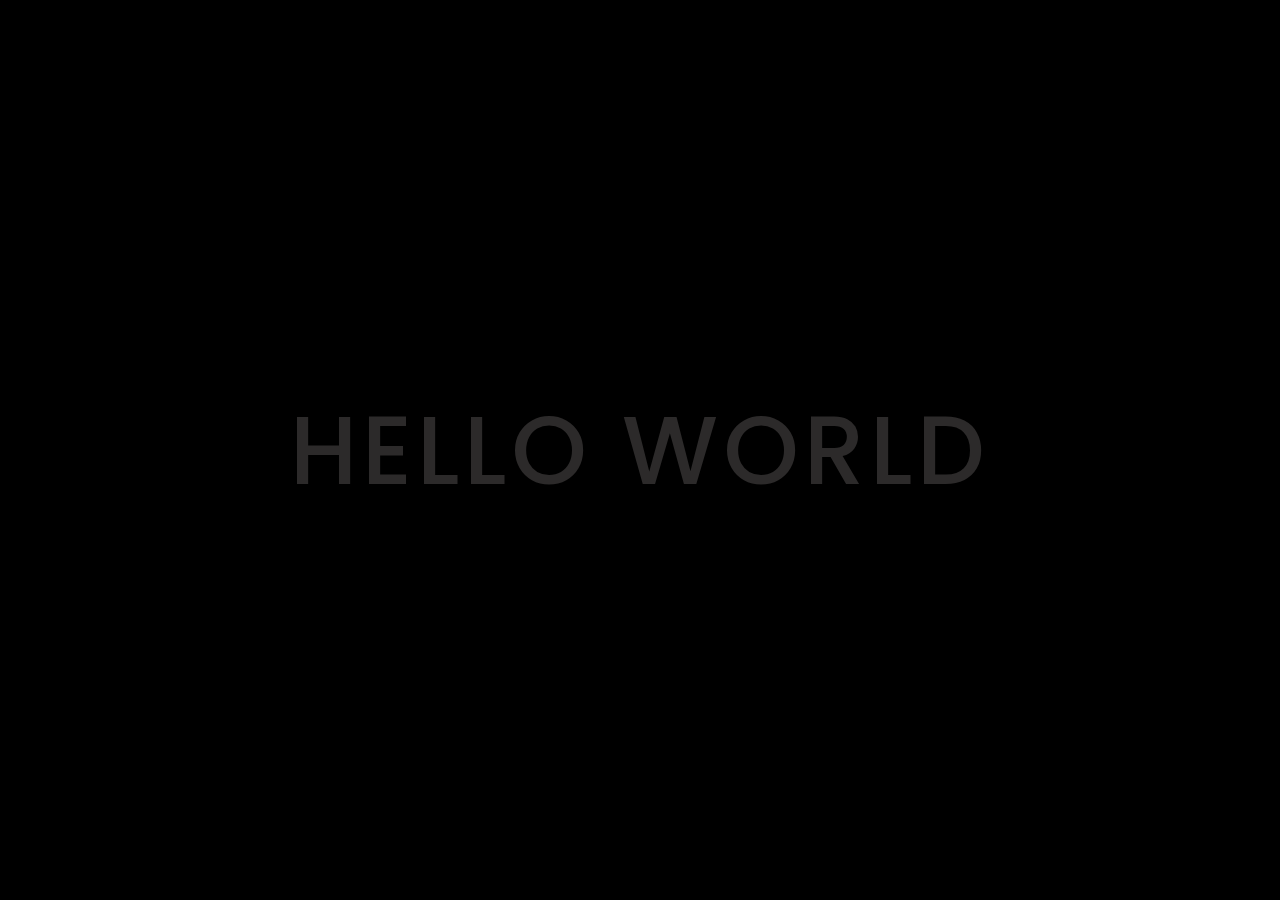
<file: Fancy Hello WOrld/hello-world.html>
<!DOCTYPE html>
<html lang="en">
  <head>
    <meta charset="UTF-8" />
    <meta http-equiv="X-UA-Compatible" content="IE=edge" />
    <meta name="viewport" content="width=device-width, initial-scale=1.0" />
    <title>Glow Effect</title>
    <style>
      @import url("https://fonts.googleapis.com/css2?family=Poppins:wght@200;300;400;500;600;700;800;900&display=swap");

      * {
        margin: 0;
        padding: 0;
        font-family: "Poppins", sans-serif;
      }

      body {
        display: flex;
        justify-content: center;
        align-items: center;
        min-height: 100vh;
        background: #000;
      }

      h2 {
        color: rgb(44, 42, 42);
        font-size: 6em;
        font-weight: 500;
        letter-spacing: 5px;
        cursor: pointer;
      }

      h2 span {
        transition: 0.5s;
      }

      h2:hover span:nth-child(1) {
        margin-right: 10px;
      }
      /* h2:hover span:nth-child(1)::after{
    content:"'";
} */
      h2:hover span:nth-child(2) {
        margin-right: 46px;
      }
      h2:hover span {
        color: #fff;
        text-shadow: 0 0 10px #fff, 0 0 20px #fff, 0 0 40px #fff,
          0 0 80px rgb(15, 233, 15), 0 0 120px rgb(255, 0, 0);
      }
    </style>
    <!-- <link rel="stylesheet" href="style.css" /> -->
  </head>
  <body>
    <h2><span>HELLO</span> <span>WORLD</span></h2>
  </body>
</html>
</file>
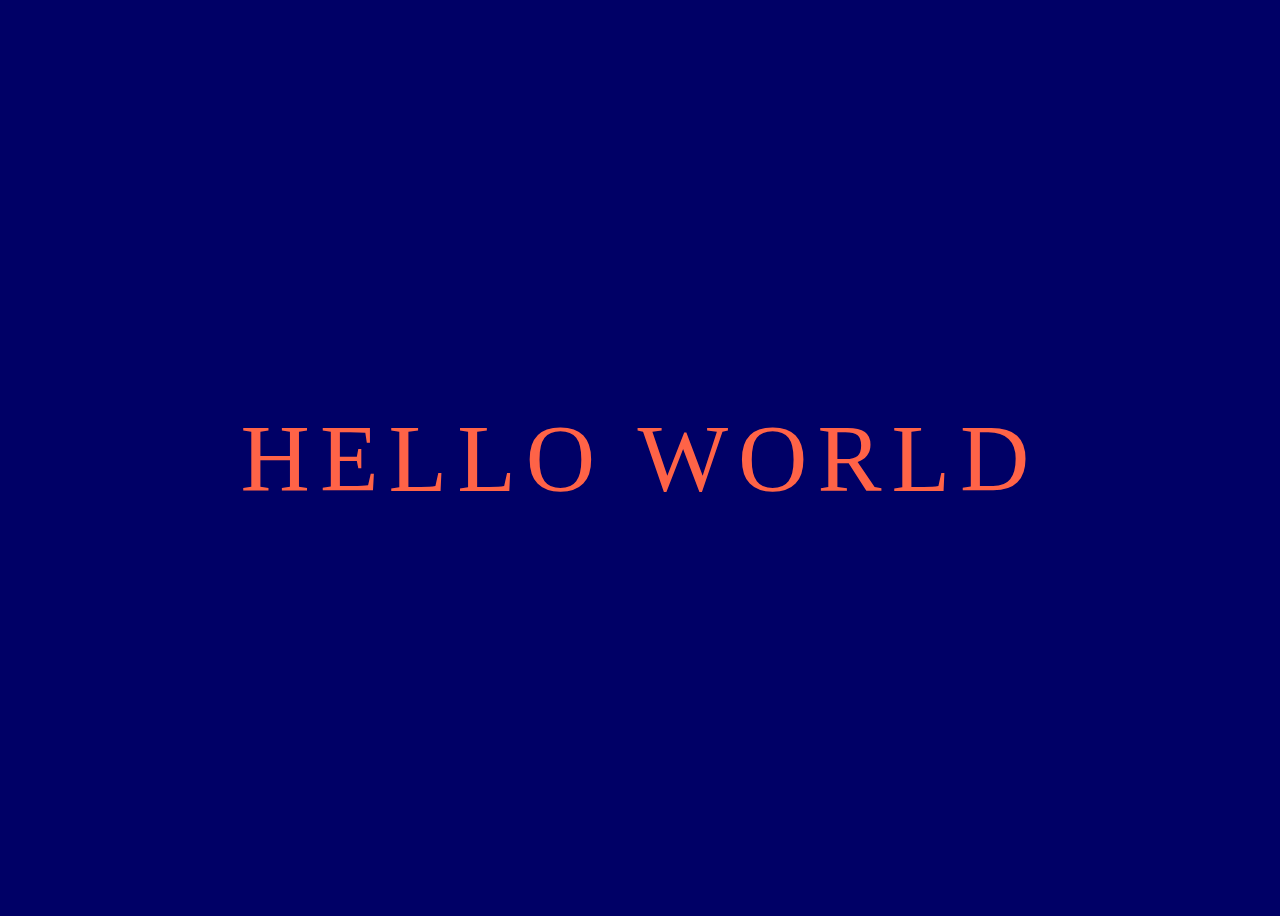
<file: Fancy Hello WOrld/hello_world.html>
<!DOCTYPE html>
<html lang="en">
  <head>
    <meta charset="UTF-8" />
    <meta http-equiv="X-UA-Compatible" content="IE=edge" />
    <meta name="viewport" content="width=device-width, initial-scale=1.0" />
    <title>Fancy Hello World</title>
    <style>
      @import url("https://fonts.googleapis.com/css2?family=Times New Roman:wght@200;300;400;500;600;700;800;900&display=swap")
    
      * {
        margin: 0;
        padding: 0;
        font-family: "Times New Roman", sans-serif;
      }

      body {
        display: flex;
        justify-content: center;
        align-items: center;
        min-height: 100vh;
        background: #000066;
      }

      h2 {
        color: rgb(255, 99, 71);
        font-size: 6em;
        font-weight: 500;
        letter-spacing: 10px;
        cursor: pointer;
      }

      h2 span {
        transition: 0.15s;
      }

      h2:hover span:nth-child(1) {
        margin-right: 10px;
      }
      /* h2:hover span:nth-child(1)::after{
    content:"'";
} */
      h2:hover span:nth-child(2) {
        margin-right: 46px;
      }
      h2:hover span {
        color: #00FFFF;
        text-shadow: 0 0 10px #fff, 0 0 20px #fff, 0 0 40px #fff,
          0 0 80px rgb(0, 255, 255), 0 0 120px rgb(255, 0, 0);
      }
    </style>
    <!-- <link rel="stylesheet" href="style.css" /> -->
  </head>
  <body>
    <h2><span>HELLO</span> <span>WORLD</span></h2>
  </body>
</html>
</file>
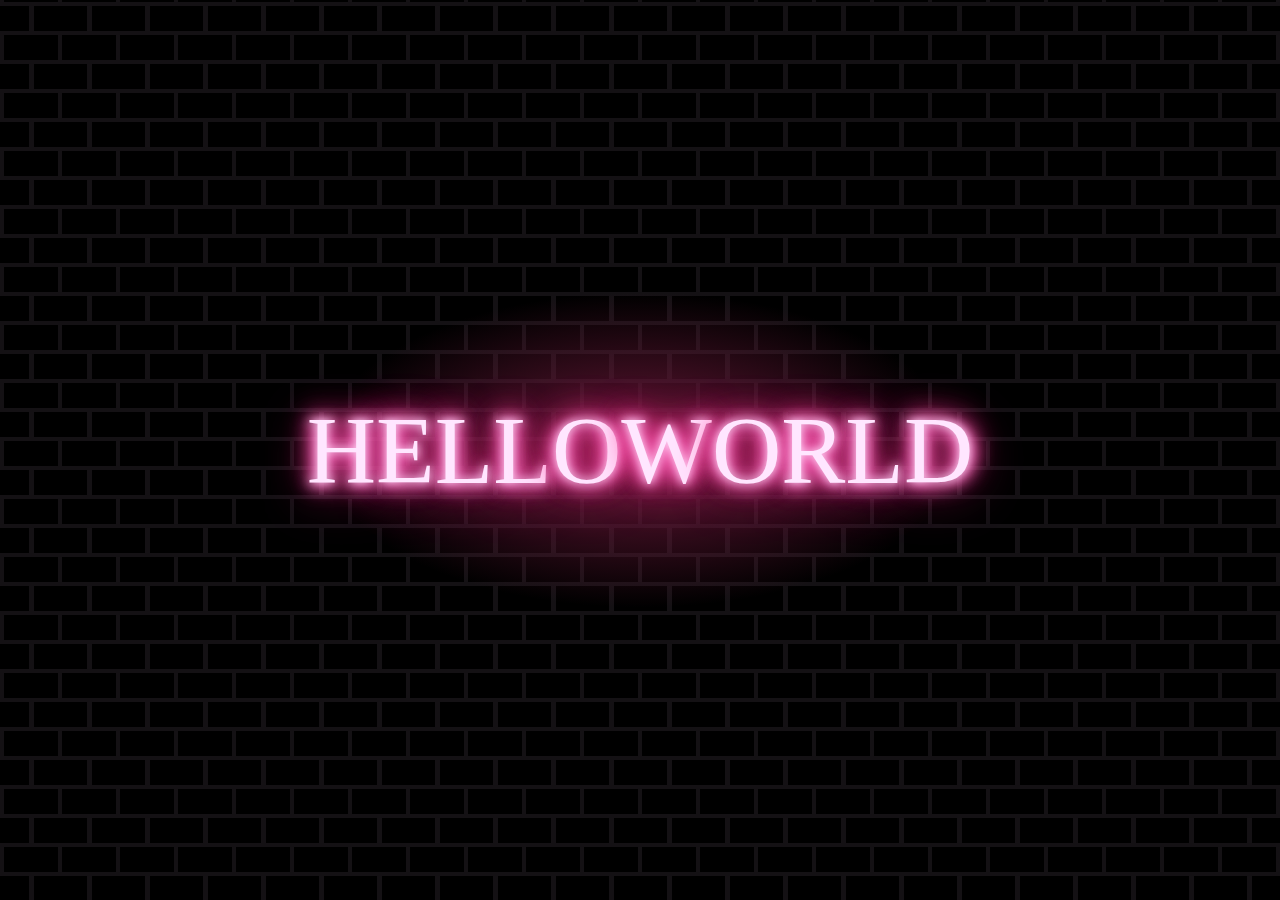
<file: Fancy Hello WOrld/Hey.html>
<!DOCTYPE html>
<html>
<head> <link type="text/css" rel="stylesheet" href="style.css"/></head>
<body>
    <div class="sign">
      <span class="fast-flicker">HELL</span>O<span class="flicker">W</span>ORLD
    </div>
  </body>
</file>
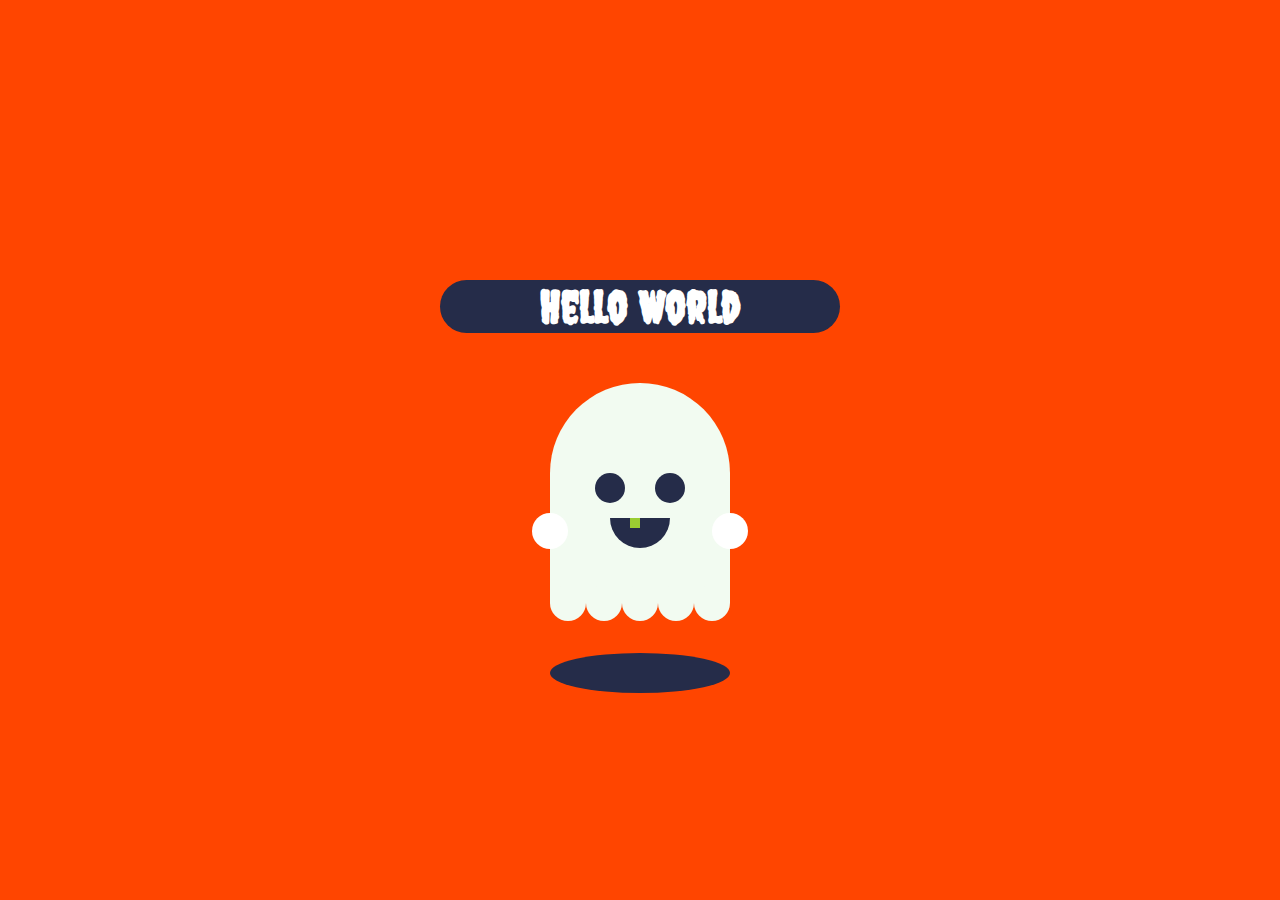
<file: Spooky H World/happyhalloween.html>
<!DOCTYPE html>
<html lang="en">

<head>
    <meta charset="UTF-8">
    <meta name="viewport" content="width=device-width, initial-scale=1.0">
    <meta http-equiv="X-UA-Compatible" content="ie=edge">
    <title>Spooky Ghost</title>
    <!-- <link href="http://fonts.cdnfonts.com/css/halloween-spooky" rel="stylesheet"> -->
    <link rel="stylesheet" href="styles.css">
</head>

<body>
    <div id="container">
        <h1>Hello World</h1>
        <div id="spooky">
            <div id="body">
                <div id="eyes"></div>
                <div id="mouth"></div>
                <div id="feet">
                    <div></div>
                    <div></div>
                    <div></div>
                </div>
            </div>
        </div>
        <div id="shadow"></div>
    </div>

</body>

</html>
</file>
<file: Fancy Hello WOrld/style.css>
@font-face {
  font-family: Clip;
  src: url("https://acupoftee.github.io/fonts/Clip.ttf");
}

body {
  background-color: #141114;
  background-image: linear-gradient(335deg, black 23px, transparent 23px),
    linear-gradient(155deg, black 23px, transparent 23px),
    linear-gradient(335deg, black 23px, transparent 23px),
    linear-gradient(155deg, black 23px, transparent 23px);
  background-size: 58px 58px;
  background-position: 0px 2px, 4px 35px, 29px 31px, 34px 6px;
}

.sign {
  position: absolute;
  display: flex;
  justify-content: center;
  align-items: center;
  width: 50%;
  height: 50%;
  background-image: radial-gradient(
    ellipse 50% 35% at 50% 50%,
    #6b1839,
    transparent
  );
  transform: translate(-50%, -50%);
  letter-spacing: 2;
  left: 50%;
  top: 50%;
  font-family: "Clip";
  text-transform: uppercase;
  font-size: 6em;
  color: #ffe6ff;
  text-shadow: 0 0 0.6rem #ffe6ff, 0 0 1.5rem #ff65bd,
    -0.2rem 0.1rem 1rem #ff65bd, 0.2rem 0.1rem 1rem #ff65bd,
    0 -0.5rem 2rem #ff2483, 0 0.5rem 3rem #ff2483;
  animation: shine 2s forwards, flicker 3s infinite;
}

@keyframes blink {
  0%,
  22%,
  36%,
  75% {
    color: #ffe6ff;
    text-shadow: 0 0 0.6rem #ffe6ff, 0 0 1.5rem #ff65bd,
      -0.2rem 0.1rem 1rem #ff65bd, 0.2rem 0.1rem 1rem #ff65bd,
      0 -0.5rem 2rem #ff2483, 0 0.5rem 3rem #ff2483;
  }
  28%,
  33% {
    color: #ff65bd;
    text-shadow: none;
  }
  82%,
  97% {
    color: #ff2483;
    text-shadow: none;
  }
}

.flicker {
  animation: shine 2s forwards, blink 3s 2s infinite;
}

.fast-flicker {
  animation: shine 2s forwards, blink 10s 1s infinite;
}

@keyframes shine {
  0% {
    color: #6b1839;
    text-shadow: none;
  }
  100% {
    color: #ffe6ff;
    text-shadow: 0 0 0.6rem #ffe6ff, 0 0 1.5rem #ff65bd,
      -0.2rem 0.1rem 1rem #ff65bd, 0.2rem 0.1rem 1rem #ff65bd,
      0 -0.5rem 2rem #ff2483, 0 0.5rem 3rem #ff2483;
  }
}

@keyframes flicker {
  from {
    opacity: 1;
  }

  4% {
    opacity: 0.9;
  }

  6% {
    opacity: 0.85;
  }

  8% {
    opacity: 0.95;
  }

  10% {
    opacity: 0.9;
  }

  11% {
    opacity: 0.922;
  }

  12% {
    opacity: 0.9;
  }

  14% {
    opacity: 0.95;
  }

  16% {
    opacity: 0.98;
  }

  17% {
    opacity: 0.9;
  }

  19% {
    opacity: 0.93;
  }

  20% {
    opacity: 0.99;
  }

  24% {
    opacity: 1;
  }

  26% {
    opacity: 0.94;
  }

  28% {
    opacity: 0.98;
  }

  37% {
    opacity: 0.93;
  }

  38% {
    opacity: 0.5;
  }

  39% {
    opacity: 0.96;
  }

  42% {
    opacity: 1;
  }

  44% {
    opacity: 0.97;
  }

  46% {
    opacity: 0.94;
  }

  56% {
    opacity: 0.9;
  }

  58% {
    opacity: 0.9;
  }

  60% {
    opacity: 0.99;
  }

  68% {
    opacity: 1;
  }

  70% {
    opacity: 0.9;
  }

  72% {
    opacity: 0.95;
  }

  93% {
    opacity: 0.93;
  }

  95% {
    opacity: 0.95;
  }

  97% {
    opacity: 0.93;
  }

  to {
    opacity: 1;
  }
}
</file>
<file: Spooky H World/styles.css>
@import url('https://fonts.googleapis.com/css2?family=Creepster&display=swap');

body {
    overflow: hidden;
    height: 100vh;
    width: 100vw;
    display: flex;
    justify-content: center;
    align-items: center;
    margin: 0;
    background: orangered;
}

#container {
    width: 400px;
    height: 400px;
    padding: 0;
    box-sizing: border-box;
    /* background:; */
}

h1{
    position: relative;
    justify-content: center;
    display: flex;
    /* background: blue; */
    background: #252c49;
    color: white;
    border-radius: 90px;
    font-family: 'Creepster', cursive;
    font-size: 45px;
}

*:after,
*:before {
    box-sizing: inherit;
}

#spooky {
    margin: 10% auto;
    width: 80%;
    height: 80%;
    animation: floaty 2s infinite;
}

#spooky #body {
    position: relative;
    margin: 50px auto 0;
    width: 180px;
    height: 220px;
    background: #f2fbf1;
    border-top-left-radius: 90px;
    border-top-right-radius: 90px;
}

#spooky #body:before,
#spooky #body:after {
    content: '';
    position: absolute;
    top: 130px;
    display: inline-block;
    width: 36px;
    height: 36px;
    border-radius: 50%;
    background: white;
    animation: floaty .2s infinite;
}

#spooky #body:before {
    left: -18px;
}

#spooky #body:after {
    right: -18px;
}

#spooky #body #eyes {
    display: flex;
    justify-content: space-between;
    margin: 0 auto;
    padding: 90px 0 0;
    width: 90px;
    height: 20px;
}

#spooky #body #eyes:before,
#spooky #body #eyes:after {
    content: ' ';
    display: block;
    width: 30px;
    height: 30px;
    background: #252c49;
    border-radius: 50%;
}

#spooky #body #mouth {
    background: #252c49;
    margin: 25px auto 0;
    width: 60px;
    height: 30px;
    border-bottom-left-radius: 30px;
    border-bottom-right-radius: 30px;
}

#spooky #body #mouth:before {
    content: ' ';
    display: block;
    background: yellowgreen;
    margin-left: 20px;
    width: 10px;
    height: 10px;
}

#spooky #body #feet {
    position: absolute;
    display: flex;
    bottom: -18px;
    width: 180px;
    height: 36px;
}

#spooky #body #feet > *,
#spooky #body #feet::before,
#spooky #body #feet::after {
    content: ' ';
    width: 36px;
    height: 36px;
    background: #f2fbf1;
    border-radius: 50%;
}

#shadow {
    margin: -90px auto 0;
    background: #252c49;
    width: 180px;
    height: 40px;
    border-radius: 50%;
    animation: zoomy 2s infinite;
}

@keyframes floaty {
    0%, 100% {
        transform: translateY(0);
    }

    50% {
        transform: translateY(-20px);
    }
}

@keyframes zoomy {
    0%, 100% {
        transform: scale(1);
    }

    50% {
        transform: scale(0.8);
    }
}
</file>
